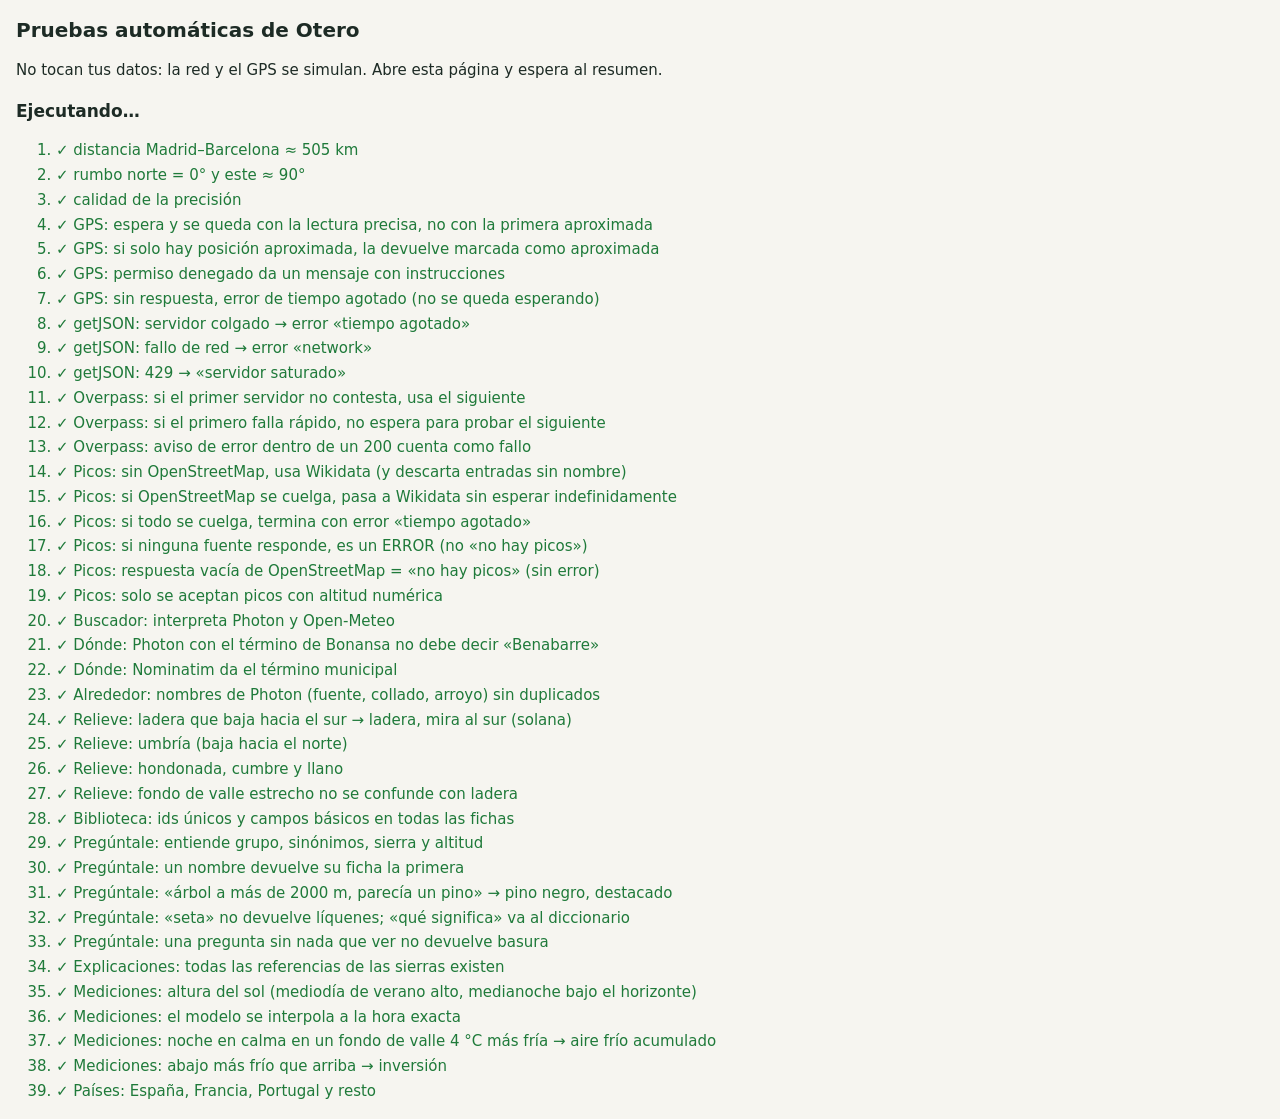
<file: tests.html>
<!DOCTYPE html>
<html lang="es">
<head>
<meta charset="utf-8">
<meta name="viewport" content="width=device-width, initial-scale=1">
<title>Pruebas de Otero</title>
<style>
  body { font: 15px/1.45 -apple-system, system-ui, sans-serif; margin: 16px; background: #f6f5f0; color: #1d2b25; }
  h1 { font-size: 20px; } li { margin: 3px 0; } .ok { color: #1f7a3a; } .ko { color: #b3261e; font-weight: 600; }
  #sum { font-weight: 700; font-size: 17px; }
</style>
</head>
<body>
<h1>Pruebas automáticas de Otero</h1>
<p>No tocan tus datos: la red y el GPS se simulan. Abre esta página y espera al resumen.</p>
<p id="sum">Ejecutando…</p>
<ol id="out"></ol>
<script type="module">
import { distance, bearing } from './js/geo.js';
import { locate, quality, fmtAcc, LocationError } from './js/location.js';
import { getJSON, overpass, peaksAround, parseWikidataPeaks, parsePhoton, parseOpenMeteoGeo, SourceError, explainError, _setOsmBudget, parsePhotonAdmin, parseNominatimAdmin, parsePhotonPlaces } from './js/sources.js';
import { analyseTerrain } from './js/climate.js';
import { sunElevation, modelFromHourly, interpret, compareSession } from './js/measures.js';
import { ENTRIES, ZONAS, search, parseQuery, stem } from './js/catalog.js';
import { REGIONS } from './content/regions.js';
import { articleById } from './content/articles.js';
import { inSpain, inFrance, baseFor, covers } from './js/layers.js';

const out = document.getElementById('out');
let pass = 0, fail = 0;
const results = [];
function assert(c, msg) { if (!c) throw new Error(msg || 'falla la comprobación'); }
async function test(name, fn) {
  const li = document.createElement('li');
  try { await fn(); pass++; li.className = 'ok'; li.textContent = '✓ ' + name; results.push([name, true]); }
  catch (e) { fail++; li.className = 'ko'; li.textContent = '✗ ' + name + ' — ' + e.message; results.push([name, false, e.message]); }
  out.append(li);
}

// ---- utilidades de simulación ----
const realFetch = window.fetch;
const json = (d, status = 200) => Promise.resolve(new Response(JSON.stringify(d), { status, headers: { 'Content-Type': 'application/json' } }));
const hang = signal => new Promise((_, rej) => signal?.addEventListener('abort', () => rej(new DOMException('aborted', 'AbortError'))));
async function withFetch(impl, fn) { window.fetch = impl; try { return await fn(); } finally { window.fetch = realFetch; } }
function fakeGeo(script) {
  // script: lista de [ms, {acc, lat, lon} | {error: code}]
  const timers = [];
  return {
    watchPosition(ok, err) { for (const [ms, ev] of script) timers.push(setTimeout(() => ev.error ? err({ code: ev.error }) : ok({ coords: { latitude: ev.lat ?? 42.6, longitude: ev.lon ?? 0.5, accuracy: ev.acc, altitude: null, altitudeAccuracy: null }, timestamp: Date.now() }), ms)); return 1; },
    clearWatch() { timers.forEach(clearTimeout); },
  };
}

// ---- Geometría ----
await test('distancia Madrid–Barcelona ≈ 505 km', () => { const d = distance(40.4168, -3.7038, 41.3874, 2.1686) / 1000; assert(Math.abs(d - 505) < 6, d.toFixed(1)); });
await test('rumbo norte = 0° y este ≈ 90°', () => { assert(Math.round(bearing(40, 0, 41, 0)) === 0); assert(Math.abs(bearing(0, 0, 0, 1) - 90) < 0.01); });

// ---- Ubicación ----
await test('calidad de la precisión', () => { assert(quality(10) === 'precisa'); assert(quality(200) === 'aceptable'); assert(quality(15000) === 'aproximada'); assert(fmtAcc(15000) === '±15 km'); });
await test('GPS: espera y se queda con la lectura precisa, no con la primera aproximada', async () => {
  const me = await locate({ geo: fakeGeo([[10, { acc: 15000, lat: 42.7 }], [60, { acc: 20, lat: 42.6 }]]), maxWait: 2000 });
  assert(me.acc === 20 && me.lat === 42.6, `acc ${me.acc}`);
});
await test('GPS: si solo hay posición aproximada, la devuelve marcada como aproximada', async () => {
  const me = await locate({ geo: fakeGeo([[10, { acc: 9000 }]]), maxWait: 200 });
  assert(quality(me.acc) === 'aproximada');
});
await test('GPS: permiso denegado da un mensaje con instrucciones', async () => {
  try { await locate({ geo: fakeGeo([[10, { error: 1 }]]), maxWait: 500 }); throw new Error('no falló'); }
  catch (e) { assert(e instanceof LocationError && e.code === 1, e.message); assert(/Ubicación exacta/.test(e.message)); }
});
await test('GPS: sin respuesta, error de tiempo agotado (no se queda esperando)', async () => {
  try { await locate({ geo: fakeGeo([]), maxWait: 150 }); throw new Error('no falló'); }
  catch (e) { assert(e.code === 3, e.message); }
});

// ---- Red ----
await test('getJSON: servidor colgado → error «tiempo agotado»', async () => {
  await withFetch((u, o) => hang(o.signal), async () => {
    try { await getJSON('https://x.test/', {}, 80); throw new Error('no falló'); } catch (e) { assert(e.kind === 'timeout', e.kind); }
  });
});
await test('getJSON: fallo de red → error «network»', async () => {
  await withFetch(() => Promise.reject(new TypeError('Load failed')), async () => {
    try { await getJSON('https://x.test/'); throw new Error('no falló'); } catch (e) { assert(e.kind === 'network', e.kind); }
  });
});
await test('getJSON: 429 → «servidor saturado»', async () => {
  await withFetch(() => json({}, 429), async () => {
    try { await getJSON('https://x.test/'); throw new Error('no falló'); } catch (e) { assert(e.kind === 'busy' && /saturado/.test(explainError(e))); }
  });
});
await test('Overpass: si el primer servidor no contesta, usa el siguiente', async () => {
  await withFetch((u, o) => u.includes('a.test') ? hang(o.signal) : json({ elements: [{ type: 'node', lat: 1, lon: 1, tags: { name: 'X' } }] }), async () => {
    const d = await overpass('q', 2000, { stagger: 50, endpoints: ['https://a.test/', 'https://b.test/'] });
    assert(d.elements.length === 1);
  });
});
await test('Overpass: si el primero falla rápido, no espera para probar el siguiente', async () => {
  const t0 = performance.now();
  await withFetch(u => u.includes('a.test') ? json({}, 504) : json({ elements: [] }), async () => {
    await overpass('q', 2000, { stagger: 5000, endpoints: ['https://a.test/', 'https://b.test/'] });
  });
  assert(performance.now() - t0 < 1000, 'tardó ' + Math.round(performance.now() - t0) + ' ms');
});
await test('Overpass: aviso de error dentro de un 200 cuenta como fallo', async () => {
  await withFetch(() => json({ remark: 'runtime error: Query timed out', elements: [] }), async () => {
    try { await overpass('q', 500, { stagger: 10, endpoints: ['https://a.test/'] }); throw new Error('no falló'); } catch (e) { assert(e.kind === 'busy', e.kind); }
  });
});

// ---- Picos ----
const wd = { results: { bindings: [
  { itemLabel: { value: 'Aneto' }, coord: { value: 'Point(0.6567 42.6311)' }, ele: { value: '3404' } },
  { itemLabel: { value: 'Q123456' }, coord: { value: 'Point(0.6 42.6)' }, ele: { value: '2000' } },
] } };
await test('Picos: sin OpenStreetMap, usa Wikidata (y descarta entradas sin nombre)', async () => {
  await withFetch(u => u.includes('wikidata') ? json(wd) : json({}, 504), async () => {
    const r = await peaksAround(42.6, 0.6, 50000);
    assert(r.source === 'Wikidata' && r.peaks.length === 1 && r.peaks[0].name === 'Aneto', JSON.stringify(r).slice(0, 120));
  });
});
await test('Picos: si OpenStreetMap se cuelga, pasa a Wikidata sin esperar indefinidamente', async () => {
  _setOsmBudget(200);
  try {
    await withFetch((u, o) => u.includes('wikidata') ? json(wd) : hang(o.signal), async () => {
      const t0 = performance.now();
      const r = await peaksAround(42.6, 0.6, 50000);
      assert(r.source === 'Wikidata' && performance.now() - t0 < 2000, `${r.source} en ${Math.round(performance.now() - t0)} ms`);
    });
  } finally { _setOsmBudget(15000); }
});
await test('Picos: si todo se cuelga, termina con error «tiempo agotado»', async () => {
  _setOsmBudget(100);
  try {
    await withFetch((u, o) => u.includes('wikidata') ? json({}, 504) : hang(o.signal), async () => {
      try { await peaksAround(42.6, 0.6, 50000); throw new Error('no falló'); } catch (e) { assert(e.kind === 'timeout', e.kind + ' ' + e.message); }
    });
  } finally { _setOsmBudget(15000); }
});
await test('Picos: si ninguna fuente responde, es un ERROR (no «no hay picos»)', async () => {
  await withFetch(() => json({}, 504), async () => {
    try { await peaksAround(42.6, 0.6, 50000); throw new Error('devolvió lista vacía'); } catch (e) { assert(e instanceof SourceError, e.message); }
  });
});
await test('Picos: respuesta vacía de OpenStreetMap = «no hay picos» (sin error)', async () => {
  await withFetch(() => json({ elements: [] }), async () => {
    const r = await peaksAround(42.6, 0.6, 50000);
    assert(r.source === 'OpenStreetMap' && r.peaks.length === 0);
  });
});
await test('Picos: solo se aceptan picos con altitud numérica', async () => {
  await withFetch(() => json({ elements: [{ type: 'node', lat: 1, lon: 1, tags: { name: 'A', ele: '1200' } }, { type: 'node', lat: 1, lon: 1, tags: { name: 'B', ele: 'unos mil' } }] }), async () => {
    const r = await peaksAround(1, 1, 50000);
    assert(r.peaks.length === 1 && r.peaks[0].ele === 1200);
  });
});

// ---- Buscador ----
await test('Buscador: interpreta Photon y Open-Meteo', () => {
  const p = parsePhoton({ features: [{ geometry: { coordinates: [3.66, 57.11] }, properties: { name: 'Cairn Gorm', osm_value: 'peak', state: 'Scotland', country: 'United Kingdom', countrycode: 'GB' } }] });
  assert(p[0].lat === 57.11 && p[0].kind === 'pico' && /Scotland/.test(p[0].where));
  const o = parseOpenMeteoGeo({ results: [{ name: 'Jaca', latitude: 42.57, longitude: -0.55, feature_code: 'PPL', admin1: 'Aragón', country: 'España', country_code: 'ES' }] });
  assert(o[0].kind === 'población' && o[0].cc === 'ES');
  assert(parsePhoton({}).length === 0 && parseOpenMeteoGeo(null).length === 0);
});

// ---- Dónde y Alrededor (casos reales: Bonansa, 31-10-2026) ----
await test('Dónde: Photon con el término de Bonansa no debe decir «Benabarre»', () => {
  const r = parsePhotonAdmin({ features: [{ properties: { osm_key: 'place', osm_value: 'village', name: 'Bonansa', city: 'Benabarre / Benavarri', county: 'Huesca', state: 'Aragón', country: 'España', extra: { admin_level: '8' } } }] });
  assert(r.municipio === 'Bonansa', r.municipio);
});
await test('Dónde: Nominatim da el término municipal', () => {
  const r = parseNominatimAdmin({ category: 'boundary', addresstype: 'village', name: 'Bonansa', address: { village: 'Bonansa', province: 'Huesca', state: 'Aragón', country: 'España', country_code: 'es' } });
  assert(r.municipio === 'Bonansa' && r.provincia === 'Huesca' && r.cc === 'ES', JSON.stringify(r));
  assert(Object.keys(parseNominatimAdmin({ error: 'Unable to geocode' })).length === 0);
});
await test('Alrededor: nombres de Photon (fuente, collado, arroyo) sin duplicados', () => {
  const f = (k, v, n, id) => ({ geometry: { coordinates: [0.66, 42.42] }, properties: { osm_key: k, osm_value: v, name: n, osm_type: 'N', osm_id: id } });
  const r = parsePhotonPlaces([f('natural', 'spring', 'Font Nova', 1), f('mountain_pass', 'yes', 'Puerto de Bonansa', 2), f('waterway', 'stream', 'Riuet de la Mola', 3), f('waterway', 'stream', 'Riuet de la Mola', 4), f('natural', 'spring', 'Font Nova', 1)]);
  assert(r.places.length === 2 && r.places[0].kind === 'fuente' && r.places[1].kind === 'collado', JSON.stringify(r.places));
  assert(r.waters.length === 1 && r.waters[0].kind === 'barranco');
});

// ---- Relieve (anillos sintéticos: 150, 400, 1000, 2500 m) ----
const radii = [150, 400, 1000, 2500];
const terr = fn => ({ ele: fn(0, 0), radii, rings: radii.map(r => [0, 1, 2, 3, 4, 5, 6, 7].map(i => { const a = i * Math.PI / 4; return fn(r * Math.sin(a), r * Math.cos(a)); })) });
await test('Relieve: ladera que baja hacia el sur → ladera, mira al sur (solana)', () => {
  const a = analyseTerrain(terr((x, y) => 1200 + 0.25 * y)); // sube hacia el norte, ~14°
  assert(/^Ladera/.test(a.cls) && Math.abs(a.aspect - 180) < 5 && a.exposure === 'solana' && Math.abs(a.slope - 14) < 1, `${a.cls} ${a.aspect} ${a.slope}`);
});
await test('Relieve: umbría (baja hacia el norte)', () => {
  const a = analyseTerrain(terr((x, y) => 1200 - 0.2 * y));
  assert(a.exposure === 'umbria' && Math.min(a.aspect, 360 - a.aspect) < 5, `${a.aspect}`);
});
await test('Relieve: hondonada, cumbre y llano', () => {
  assert(/^Fondo/.test(analyseTerrain(terr((x, y) => 1000 + Math.hypot(x, y) * 0.15)).cls), 'hondonada');
  assert(/cumbre/.test(analyseTerrain(terr((x, y) => 2000 - Math.hypot(x, y) * 0.3)).cls), 'cumbre');
  assert(analyseTerrain(terr(() => 700)).cls === 'Llano o paramera', 'llano');
});
await test('Relieve: fondo de valle estrecho no se confunde con ladera', () => {
  const a = analyseTerrain(terr((x, y) => 1300 + Math.abs(x) * 0.6 + y * 0.02)); // cañón norte-sur
  assert(/^Fondo/.test(a.cls), a.cls);
});

// ---- Biblioteca y «Pregúntale a Otero» ----
await test('Biblioteca: ids únicos y campos básicos en todas las fichas', () => {
  const seen = new Set(), bad = [];
  for (const e of ENTRIES) {
    if (seen.has(e.id)) bad.push('repetido ' + e.id); seen.add(e.id);
    if (!e.n || !e.g || !Array.isArray(e.alt)) bad.push('incompleta ' + e.id);
    for (const z of e.r || []) if (!ZONAS[z]) bad.push(`${e.id}: zona ${z}`);
  }
  assert(!bad.length, bad.slice(0, 5).join(', '));
  assert(ENTRIES.length >= 60, 'pocas fichas: ' + ENTRIES.length);
});
await test('Pregúntale: entiende grupo, sinónimos, sierra y altitud', () => {
  const pq = parseQuery('árbol de hoja rojiza junto al río a 1200 m');
  assert(pq.groups.includes('arb') && pq.alt === 1200, JSON.stringify(pq));
  assert(pq.terms.some(t => t.syn === 'rojo') && pq.terms.some(t => t.syn === 'ribera'), JSON.stringify(pq.terms));
  assert(stem('rojizas') === stem('rojizo'), 'raíces');
});
await test('Pregúntale: un nombre devuelve su ficha la primera', () => {
  const r = search('corzo').results;
  assert(r[0]?.e?.id === 'corzo', r[0]?.e?.id);
});
await test('Pregúntale: «árbol a más de 2000 m, parecía un pino» → pino negro, destacado', () => {
  const here = REGIONS.find(r => r.group === 'pirineo');
  const r = search('He visto un arbol a mas de 2000 metros, parecia un pino, cual es?', { here }).results.filter(x => x.kind === 'entry');
  assert(r[0]?.e?.sci === 'Pinus uncinata', r[0]?.e?.n);
  assert(r[0].score >= r[1].score * 1.25, `poca diferencia: ${r[0].score} / ${r[1]?.score}`);
  assert(r.every(x => x.e.g === 'arb' && x.e.alt[1] >= 2000), 'cuela algo que no es árbol o no llega a 2000 m');
});
await test('Pregúntale: «seta» no devuelve líquenes; «qué significa» va al diccionario', () => {
  assert(search('seta comestible de pino').results.every(x => x.kind !== 'entry' || x.e.sub !== 'liquen'));
  assert(search('qué significa ibón').results[0]?.kind === 'topo');
});
await test('Pregúntale: una pregunta sin nada que ver no devuelve basura', () => {
  assert(search('xyzzy qwerty').results.length === 0);
});
await test('Explicaciones: todas las referencias de las sierras existen', () => {
  const missing = [];
  for (const r of REGIONS) for (const a of r.articles || []) if (!articleById(a)) missing.push(`${r.id}→${a}`);
  assert(!missing.length, missing.slice(0, 6).join(', '));
});

// ---- Mediciones: comparación con el modelo y entre sí ----
await test('Mediciones: altura del sol (mediodía de verano alto, medianoche bajo el horizonte)', () => {
  assert(sunElevation(40.4, -3.7, Date.UTC(2026, 5, 21, 12, 15)) > 65, 'mediodía');
  assert(sunElevation(40.4, -3.7, Date.UTC(2026, 5, 21, 23, 0)) < -10, 'noche');
});
await test('Mediciones: el modelo se interpola a la hora exacta', () => {
  const t0 = Date.UTC(2026, 9, 31, 3, 0) / 1000;
  const m = modelFromHourly({ time: [t0, t0 + 3600], temperature_2m: [2, 4], cloud_cover: [0, 0], wind_speed_10m: [2, 2] }, (t0 + 1800) * 1000, 'x');
  assert(m && m.temp === 3, JSON.stringify(m));
  assert(modelFromHourly({ time: [t0], temperature_2m: [2] }, (t0 + 5 * 3600) * 1000, 'x') === null, 'fuera de rango');
});
await test('Mediciones: noche en calma en un fondo de valle 4 °C más fría → aire frío acumulado', () => {
  const t = Date.UTC(2026, 0, 15, 5, 0);
  const it = interpret({ lat: 42.4, lon: 0.6, t, temp: -3, terrain: 'Fondo de valle u hondonada', model: { temp: 1, wind: 3, cloud: 10 } });
  assert(it.level === 'frio' && /acumulado/.test(it.title), it.title);
  const day = interpret({ lat: 42.4, lon: 0.6, t: Date.UTC(2026, 6, 15, 12, 0), temp: 30, shade: false, terrain: 'Ladera media', model: { temp: 25, wind: 3, cloud: 10 } });
  assert(day.level === 'calido' && /sol/.test(day.text), 'al sol');
  assert(interpret({ lat: 42.4, lon: 0.6, t, temp: 1, model: { temp: 1.5 } }).level === 'ok');
});
await test('Mediciones: abajo más frío que arriba → inversión', () => {
  const t = Date.UTC(2026, 0, 15, 6, 0);
  const inv = compareSession([{ t, temp: -4, ele: 900 }, { t: t + 1800e3, temp: 1, ele: 1250 }]);
  assert(inv.kind === 'inversion', inv.kind);
  const normal = compareSession([{ t, temp: 6, ele: 900 }, { t, temp: 3.8, ele: 1250 }]);
  assert(normal.kind === 'normal', normal.kind);
  assert(compareSession([{ t, temp: 1, ele: 900 }]) === null);
});

// ---- Cobertura de capas ----
await test('Países: España, Francia, Portugal y resto', () => {
  const cases = [[40.42, -3.70, 'sat'], [42.63, 0.65, 'sat'], [43.26, -2.93, 'sat'], [43.48, -8.23, 'sat'], [38.88, -6.97, 'sat'], [43.60, 1.44, 'satfr'], [45.76, 4.84, 'satfr'], [41.15, -8.61, 'otm'], [46.5, 11.35, 'otm'], [57.1, -3.67, 'otm']];
  for (const [la, lo, k] of cases) assert(baseFor(la, lo) === k, `${la},${lo} → ${baseFor(la, lo)} (esperaba ${k})`);
  assert(!covers('geo', 46.5, 11.35) && covers('otm', 46.5, 11.35));
});

// ---- Publicación: todos los archivos que guarda el modo sin conexión existen ----
await test('Modo sin conexión: todos los archivos de la lista del service worker existen', async () => {
  const sw = await (await realFetch('sw.js', { cache: 'no-store' })).text();
  const list = [...sw.matchAll(/'(\.\/[^']*)'/g)].map(m => m[1]);
  assert(list.length > 30, 'lista corta: ' + list.length);
  const bad = [];
  for (const f of list) { const r = await realFetch(f, { cache: 'no-store' }); if (!r.ok) bad.push(f + ' ' + r.status); }
  assert(!bad.length, bad.join(', '));
  const js = ['app', 'state', 'geo', 'db', 'sources', 'layers', 'zones', 'ui', 'point', 'panels', 'compass', 'library', 'diary', 'identify', 'settings', 'climate', 'location', 'places', 'updates', 'catalog', 'cuaderno', 'measures'];
  const missing = js.filter(n => !list.includes(`./js/${n}.js`));
  assert(!missing.length, 'faltan en la lista: ' + missing.join(', '));
  assert(/const VERSION = '\d{4}\.\d{2}\.\d{2}-\d+'/.test(sw), 'VERSION con formato fecha-número');
});

document.getElementById('sum').innerHTML = fail ? `<span class="ko">${fail} prueba(s) fallan</span> · ${pass} correctas` : `<span class="ok">Todas correctas (${pass})</span>`;
window.__results = { pass, fail, results };
</script>
</body>
</html>
</file>
